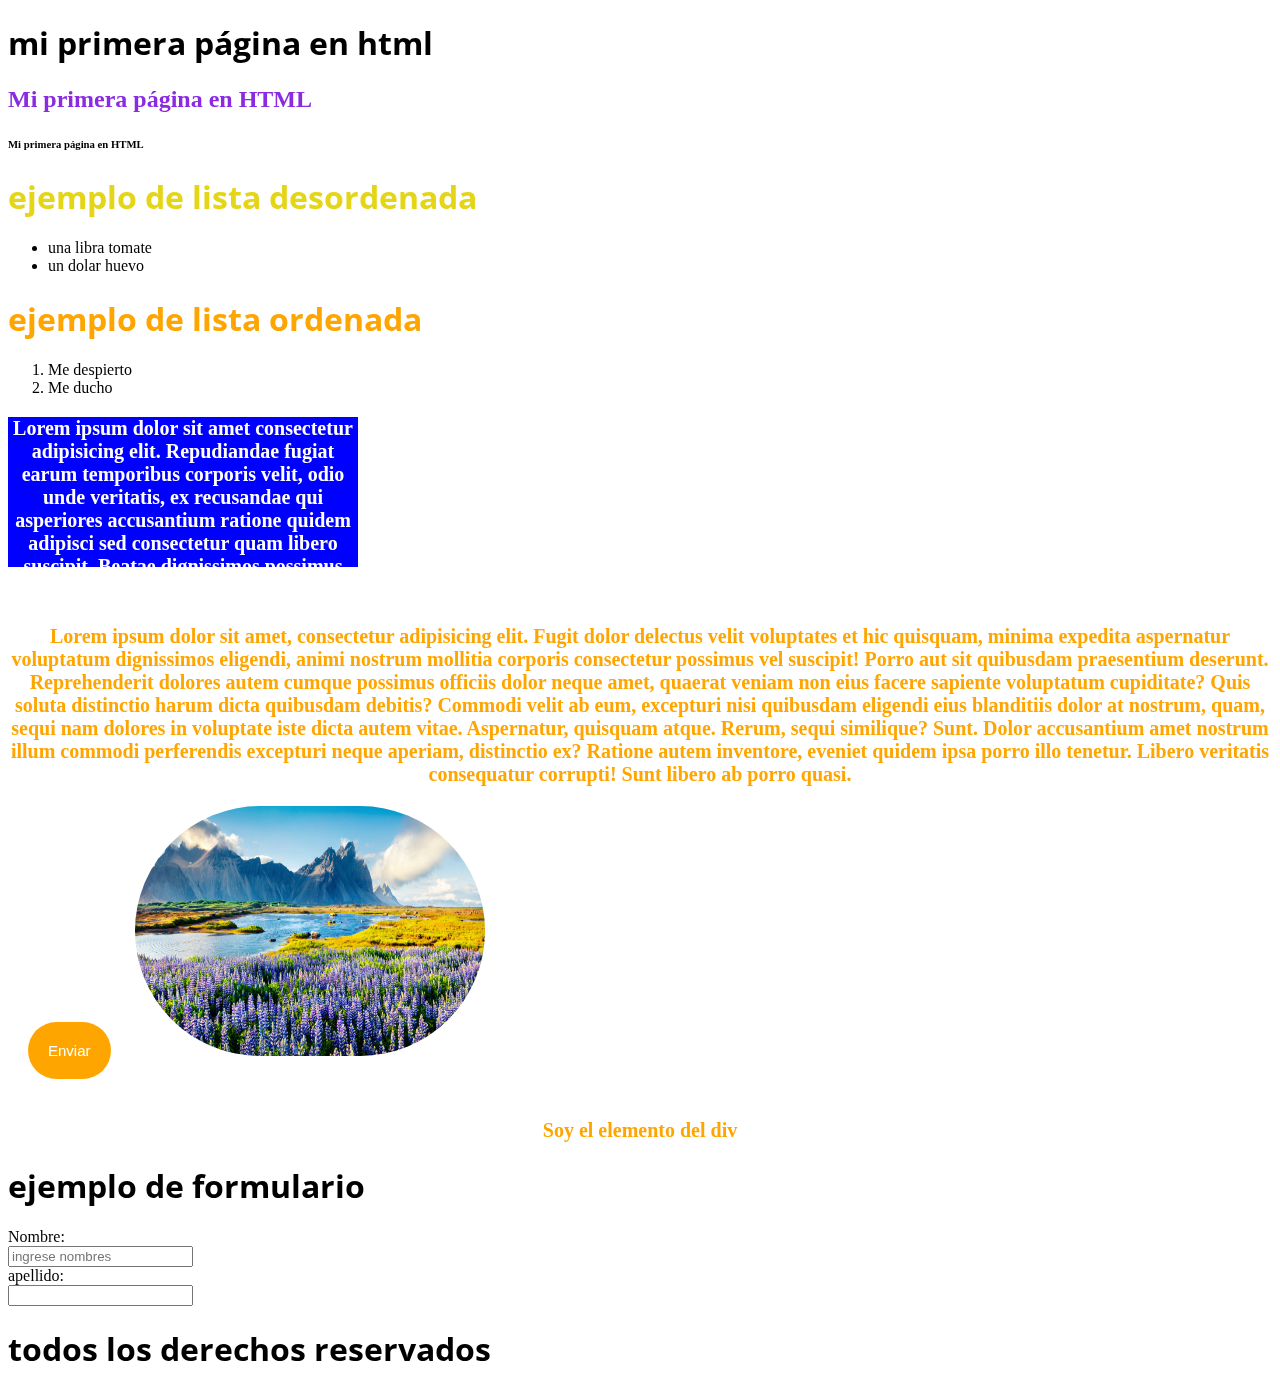
<file: index.html>
<!DOCTYPE html>
<html lang="es">
<head>
    <meta charset="UTF-8">
    <meta name="viewport" content="width=device-width, initial-scale=1.0">
    <title>Document</title>
    <link rel="stylesheet" type="text/css" href="css/estilos.css">
    <link rel="preconnect" href="https://fonts.googleapis.com">
<link rel="preconnect" href="https://fonts.gstatic.com" crossorigin>
<link href="https://fonts.googleapis.com/css2?family=Open+Sans&display=swap" rel="stylesheet">
</head>
<body>
<header class="cabecera">
    <h1 variable="cabecera____titulo">Mi primera página en HTML </h1> <!--H1 ES PARA UN TITULO GRANDE--->
    <h2>Mi primera página en HTML</h2>  <!--h2 es un titulo un poco más -->
    <h6>Mi primera página en HTML</h6>  <!--H6 ES PARA UN TITULO PEQUEÑO-->
    <h1 style="color:rgb(228, 214, 22)">Ejemplo de lista desordenada</h1>
    <nav>
        <ul>
            <li>una libra tomate</li>
            <li>un dolar huevo</li>
            </ul>
    </nav>   
    
    <h1 class="tituloc" id="tituloi">Ejemplo de lista ordenada</h1>
    <ol>
    <li>Me despierto</li>
    <li>Me ducho</li>
    </ol>
</header>
<article>
<section class="noticias">
    <p class="noticias___parrafo1">Lorem ipsum dolor sit amet consectetur adipisicing elit. Repudiandae fugiat earum temporibus corporis velit, odio unde veritatis, ex recusandae qui asperiores accusantium ratione quidem adipisci sed consectetur quam libero suscipit.
        Beatae dignissimos possimus <mark>consectetur adipisicing elit. Repudiandae fugiat </mark>! Veniam sapiente aliquam illo! Nihil, voluptatum ad similique harum voluptates, in delectus, ducimus quia minus perferendis laborum officiis est fugiat itaque architecto exercitationem quos optio molestias.</p>
        <br>
        <p class="noticias___parrafo2">Lorem ipsum dolor sit <strong>amet</strong>, consectetur adipisicing elit. Fugit dolor delectus velit voluptates et hic quisquam, minima expedita aspernatur voluptatum dignissimos eligendi, animi nostrum mollitia corporis consectetur possimus vel suscipit!
        Porro aut sit quibusdam praesentium deserunt. Reprehenderit dolores autem cumque possimus officiis dolor neque amet, quaerat veniam non eius facere sapiente voluptatum cupiditate? Quis soluta distinctio harum dicta quibusdam debitis?
        Commodi velit ab eum, excepturi nisi quibusdam eligendi eius blanditiis dolor at nostrum, quam, sequi nam dolores in voluptate iste dicta autem vitae. Aspernatur, quisquam atque. Rerum, sequi similique? Sunt.
        Dolor accusantium amet nostrum illum commodi perferendis excepturi neque aperiam, distinctio ex? Ratione autem inventore, eveniet quidem ipsa porro illo tenetur. Libero veritatis consequatur corrupti! Sunt libero ab porro quasi.</p>
        <button class="hover-boton">Enviar</button>
        <img src="imagenes/paisaje.jpg" width="350px" height="250px" alt="imagen no disponible" title="paisaje frondoso">
    <div>
     <p>Soy el elemento del div</p>   
    </div>
    </section>    
    <section>
     <h1>Ejemplo de formulario</h1> 
     <form>
        <label for="fname">Nombre:</label><br>
        <input type="text" id="fname" name="fname" placeholder="ingrese nombres"><br>
        <label for="lname">apellido:</label><br>
        <input type="text" id="lname" name="lname">
      </form>
    </section>
</article>
<footer>
 <h1>Todos los derechos reservados</h1>   
</footer>
</body>
</html>
</file>
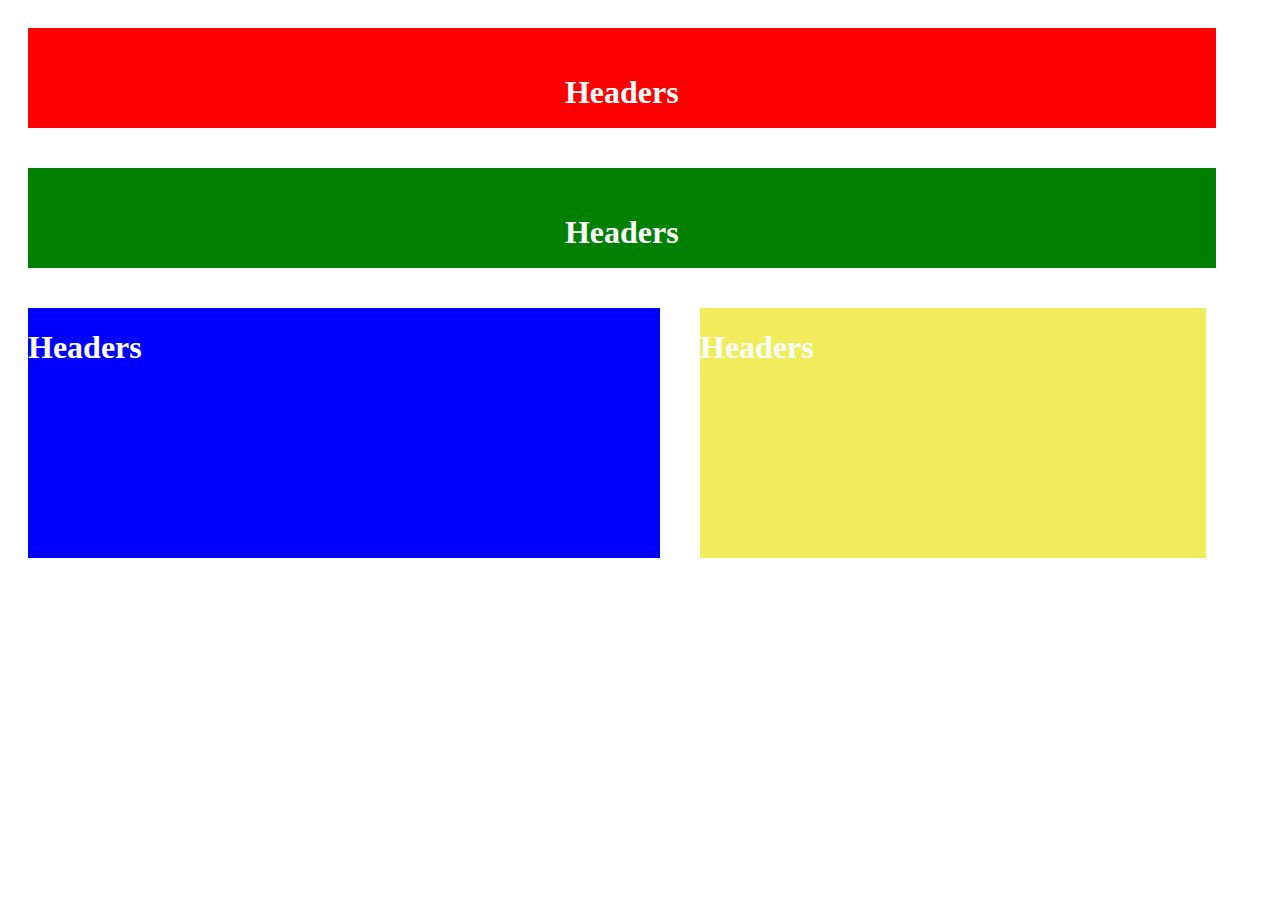
<file: ejemplofloat.html>
<!DOCTYPE html>
<html lang="en">
<head>
    <meta charset="UTF-8">
    <meta name="viewport" content="width=device-width, initial-scale=1.0">
    <link rel="stylesheet" type="text/css" href="css/estilofloat.css">
    <title>Ejemplo floats</title>
</head>
<body>
<div class="contenedor">
<div class="contenedorheaders">
 <h1>Headers</h1>   
</div>    
<div class="contenedornavs">
    <h1>Headers</h1>   
   </div> 
   <div class="contenedorarticles">
    <h1>Headers</h1>   
   </div> 
   <div class="contenedorasides">
    <h1>Headers</h1>   
   </div> 
</div> 


</body>
</html>
</file>
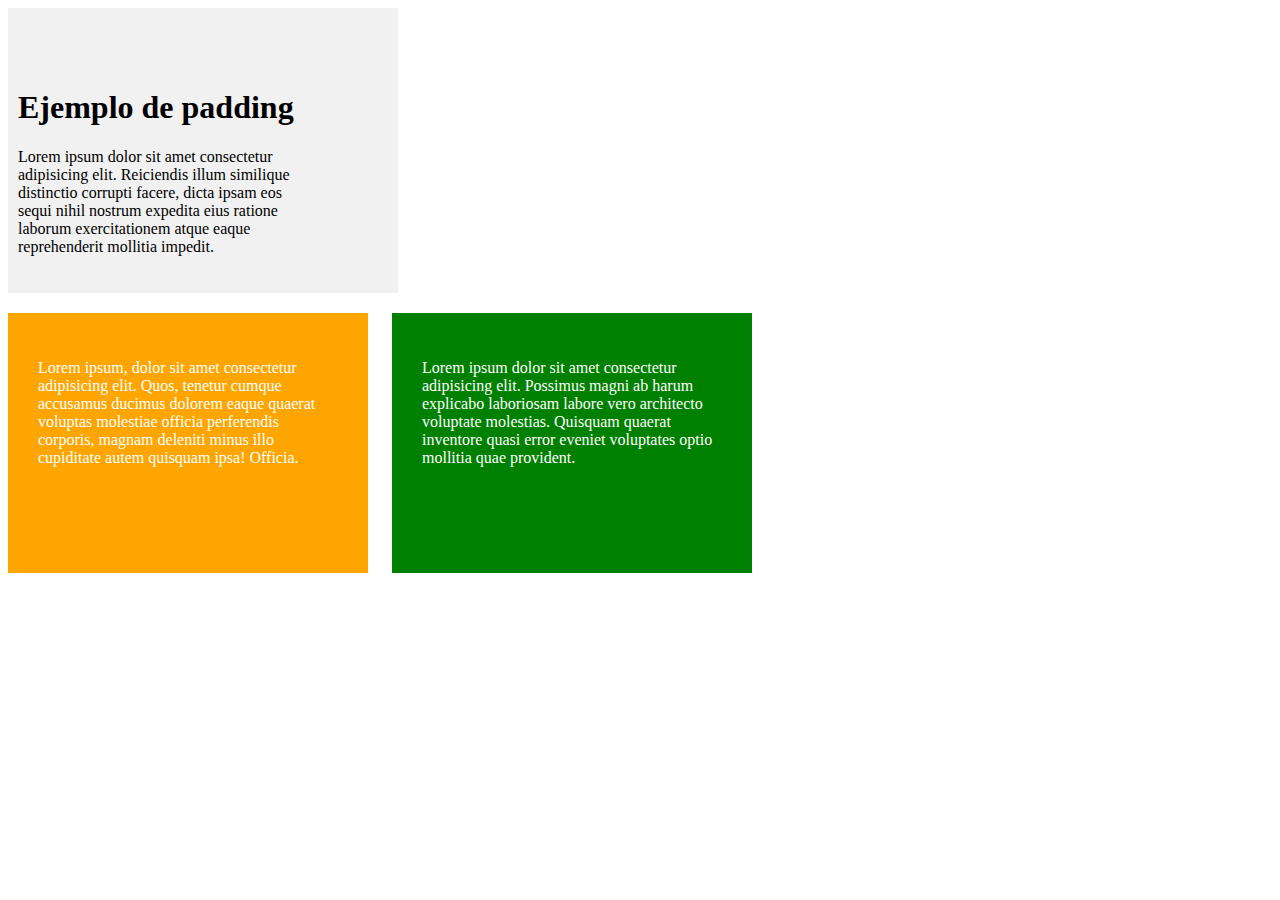
<file: ejemplopadding.html>
<!DOCTYPE html>
<html lang="en">
<head>
    <meta charset="UTF-8">
    <meta name="viewport" content="width=device-width, initial-scale=1.0">
    <link rel="stylesheet" type="text/css" href="css/estilospadding.css">
    <title>Ejemplo de padding</title>
</head>
<body>
 <div class="contenedor">
 <h1>Ejemplo de padding</h1>
 <p>Lorem ipsum dolor sit amet consectetur adipisicing elit. Reiciendis illum similique distinctio corrupti facere, dicta ipsam eos sequi nihil nostrum expedita eius ratione laborum exercitationem atque eaque reprehenderit mollitia impedit.</p>
 </div>   
 <div class="caja1">
  <p>Lorem ipsum, dolor sit amet consectetur adipisicing elit. Quos, tenetur cumque accusamus ducimus dolorem eaque quaerat voluptas molestiae officia perferendis corporis, magnam deleniti minus illo cupiditate autem quisquam ipsa! Officia.</p>  
 </div>
 <div class="caja2">
   <p>Lorem ipsum dolor sit amet consectetur adipisicing elit. Possimus magni ab harum explicabo laboriosam labore vero architecto voluptate molestias. Quisquam quaerat inventore quasi error eveniet voluptates optio mollitia quae provident.</p> 
 </div>
</body>
</html>
</file>
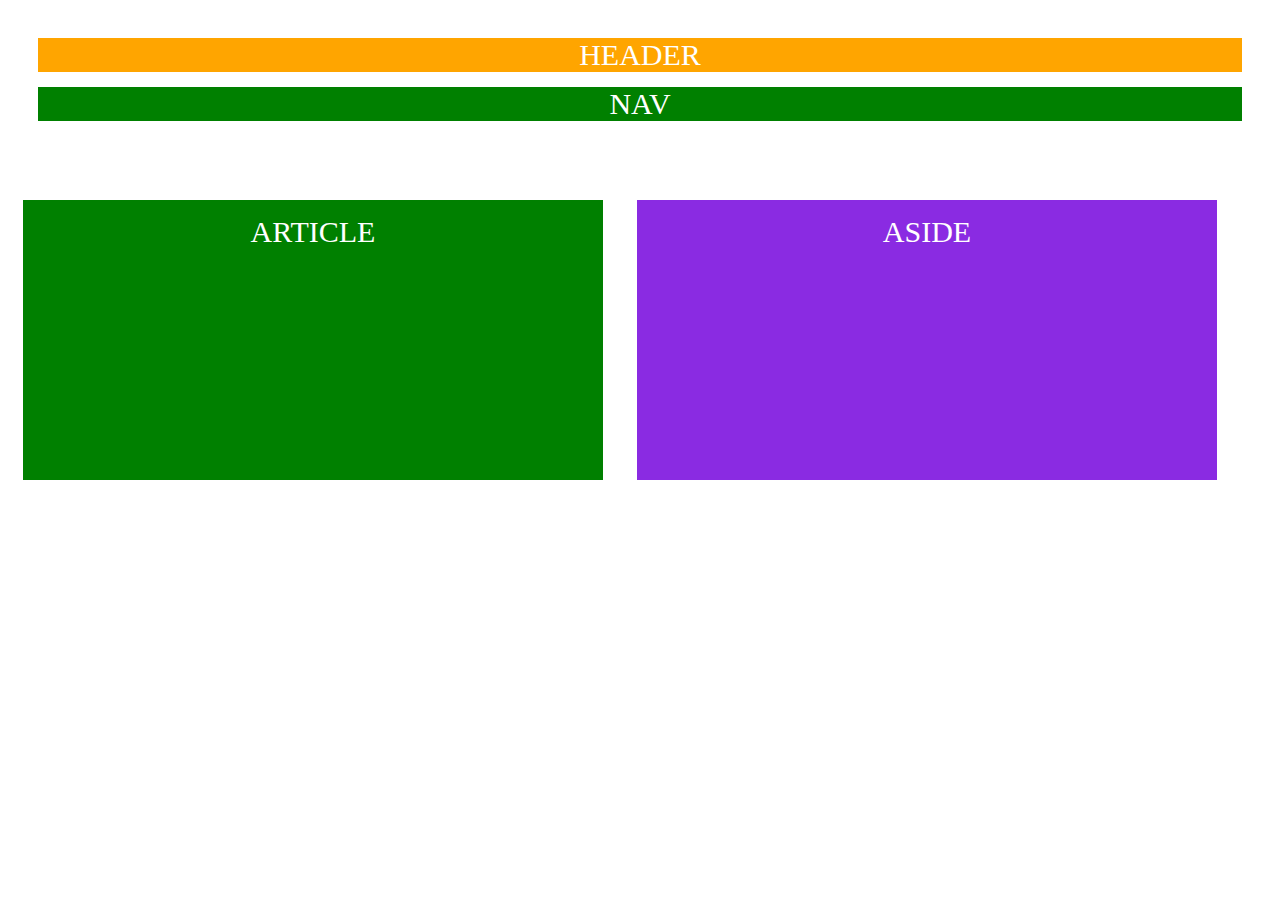
<file: maquetacionblock.html>
<!DOCTYPE html>
<html lang="en">
<head>
    <meta charset="UTF-8">
    <meta name="viewport" content="width=device-width, initial-scale=1.0">
    <link rel="stylesheet" type="text/css" href="css/estilosblock.css">
    <title>Ejemplo block</title>
</head>
<body>
<div class="contenedorblock">
    <div class="headers">header</div>  
    <div class="navs">nav</div> 
    <div class="footers">footer</div>    
</div>    
<div class="contenedorinline">
    <div class="articles">article</div>  
    <div class="asides">aside</div> 
</div>

</body>
</html>
</file>
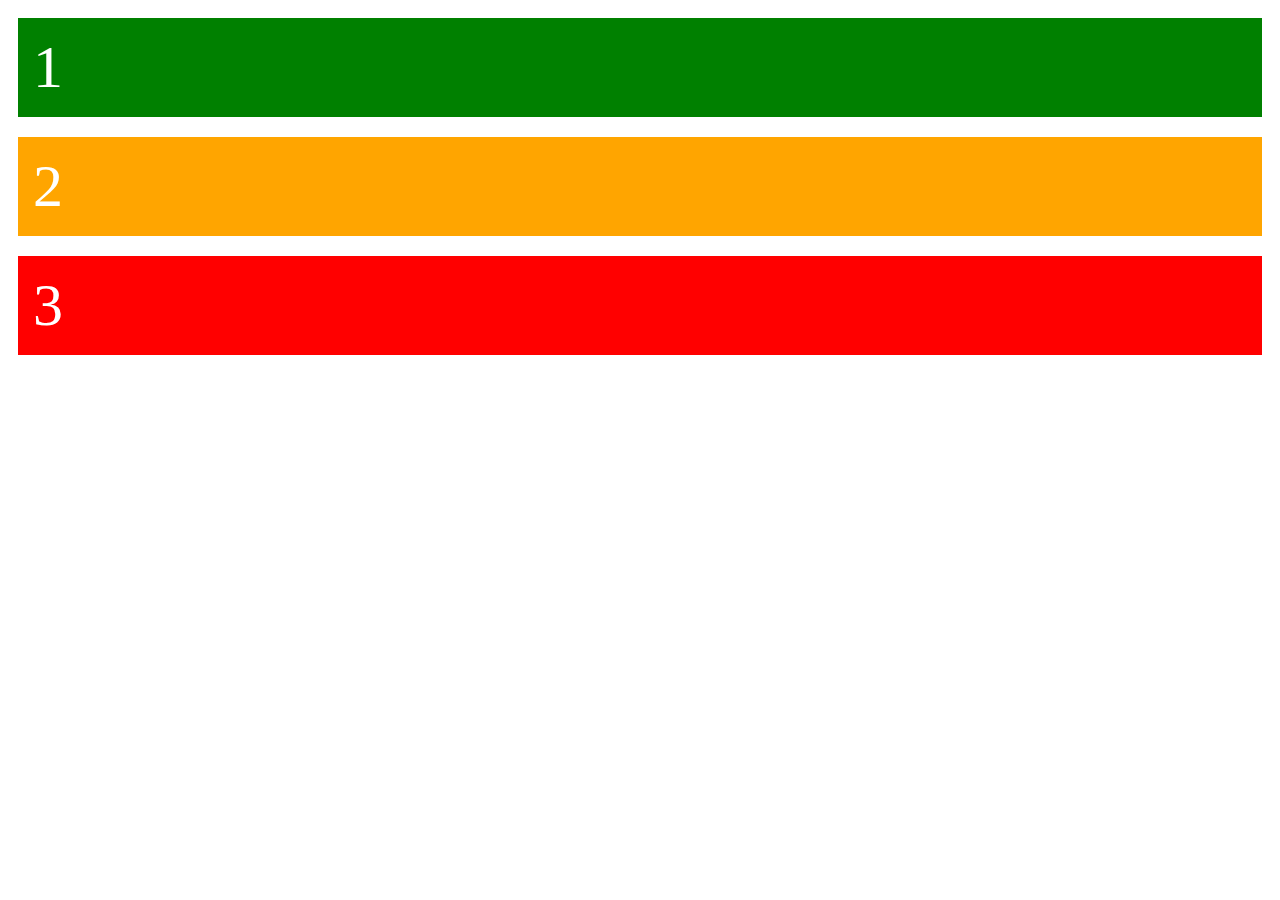
<file: maquetacionflexbox.html>
<!DOCTYPE html>
<html lang="en">
<head>
    <meta charset="UTF-8">
    <meta name="viewport" content="width=device-width, initial-scale=1.0">
    <link rel="stylesheet" type="text/css" href="css/estilosflex.css">
    <title>Document</title>
</head>
<body>
<div class="contenedor">
<div class="contenedor__caja1">1</div>
<div class="contenedor__caja2">2</div>
<div class="contenedor__caja3">3</div>    
</div>    
</body>
</html>
</file>
<file: css/estilos.css>
/* UNIDADES EN CSS
px,em,%
em=16px
4em=64px
*/
/*SELECTORES EN CSS
SELECTOR UNIVERSAL *
SELECTOR ID        #
SELECTOR DE CLASE  .
SELECTOR DE VARIABLE
SELECTOR DE PARTE
*/
/*
*{
    background-color: red;
}
 METODOLOGIA BEM 
 BLOCK BLOQUE
 ELEMENT ELEMENTO
 MODIFIER MODIFICADOR
*/
[variable="titulosecundario"]{
    color:blue;
}
#parrafo1{
    color:green;
}
.titulo1{
    color:red;
}
p{
    color:orange;
    font-size:20px;
    text-align: center;
    font-weight: bold;
}
h1{
    text-transform:lowercase;
    font-family: 'Open Sans', sans-serif;    
}
header h2{
    color:blueviolet;
}
.tituloc{
    color:orange;
}
.tituli{
    color:green;
}
img{
    border-radius: 250px;
}
.noticias___parrafo1{
    width: 350px;
    height: 150px;
    background-color: blue;
    color:white;
    overflow: hidden;
    overflow-y:scroll;
}
/*Psedeolementos y pseudoclases
First Line
Selection
after
before
hover
*/
.noticias___parrafo1::after{
 content:"Hola a todos";
 background-color: blueviolet;
 color:#fff;
}
.hover-boton{
 background-color: orange;
 text-align: center;
 color:white;
 font-size: 15px;
 padding: 20px;
 margin: 20px;
 border-radius: 40px;
 border: none;
}

.hover-boton:hover{
 background-color: rgb(56, 54, 54);
}
</file>
<file: css/estilofloat.css>
.contenedor div{
 float: left;
 margin:20px;
}
.contenedorheaders{
    text-align: center;
    padding: 25px;
    background-color: red;
    color:white;
    width: 90%;
    height: 50px;
}
.contenedornavs{
    text-align: center;
    padding: 25px;
    background-color: green;
    color:white;
    width: 90%;
    height: 50px;  
}
.contenedorarticles{
    background-color: blue;
    width: 50%;
    color:white;
    height: 250px;
}
.contenedorasides{
    background-color: rgb(241, 236, 91);
    width: 40%;
    color:white;
    height: 250px;
}
</file>
<file: css/estilospadding.css>
.contenedor{
    width: 300px;
    height: 200px;
    background-color: #f1f1f1;
   /*
    padding-top: 20px;
    padding-bottom: 25px;
    padding-left: 10px;
    padding-right: 80px;*/
    padding: 60px 80px 25px 10px;
}
.caja1{
    padding: 30px;
    display: inline-block;
    background-color: orange;
    color:#FFF;
    width: 300px;
    height: 200px;
}
.caja2{
    padding: 30px;
    margin: 20px;
    display: inline-block;
    background-color: green;
    color:#FFF;
    width: 300px;
    height: 200px;
}
</file>
<file: css/estilosblock.css>
.contenedorblock{    
    color:#ffff;
    display: block;
    font-size: 30px;
    text-align: center;
    padding: 15px;
    text-transform: uppercase;
}
.headers{   
    margin:15px;
    background-color: orange;    
}
.navs{
    margin:15px;
    background-color: green;    
}
.articles{
    width:550px;
    height: 250px;
    margin:15px;
    background-color: green;
    color:#ffff;
    display: inline-block;
    font-size: 30px;
    text-align: center;
    padding: 15px;
    text-transform: uppercase;
}
.asides{
    width:550px;
    height: 250px;
    margin:15px;
    background-color: blueviolet;
    color:#ffff;
    display: inline-block;
    font-size: 30px;
    text-align: center;
    padding: 15px;
    text-transform: uppercase;
}
</file>
<file: css/estilosflex.css>
.contenedor{
display: flex;
flex-direction: column;
}
.contenedor__caja1{
   
    background-color: green;
    font-size: 60px;
    color:#ffff;
    padding: 15px;
    margin:10px;
}
.contenedor__caja2{
    background-color: orange;
    font-size: 60px;
    color:#ffff;
    padding: 15px;
    margin:10px;
}
.contenedor__caja3{
    background-color: red;
    font-size: 60px;
    color:#ffff;
    padding: 15px;
    margin:10px;
}
</file>
